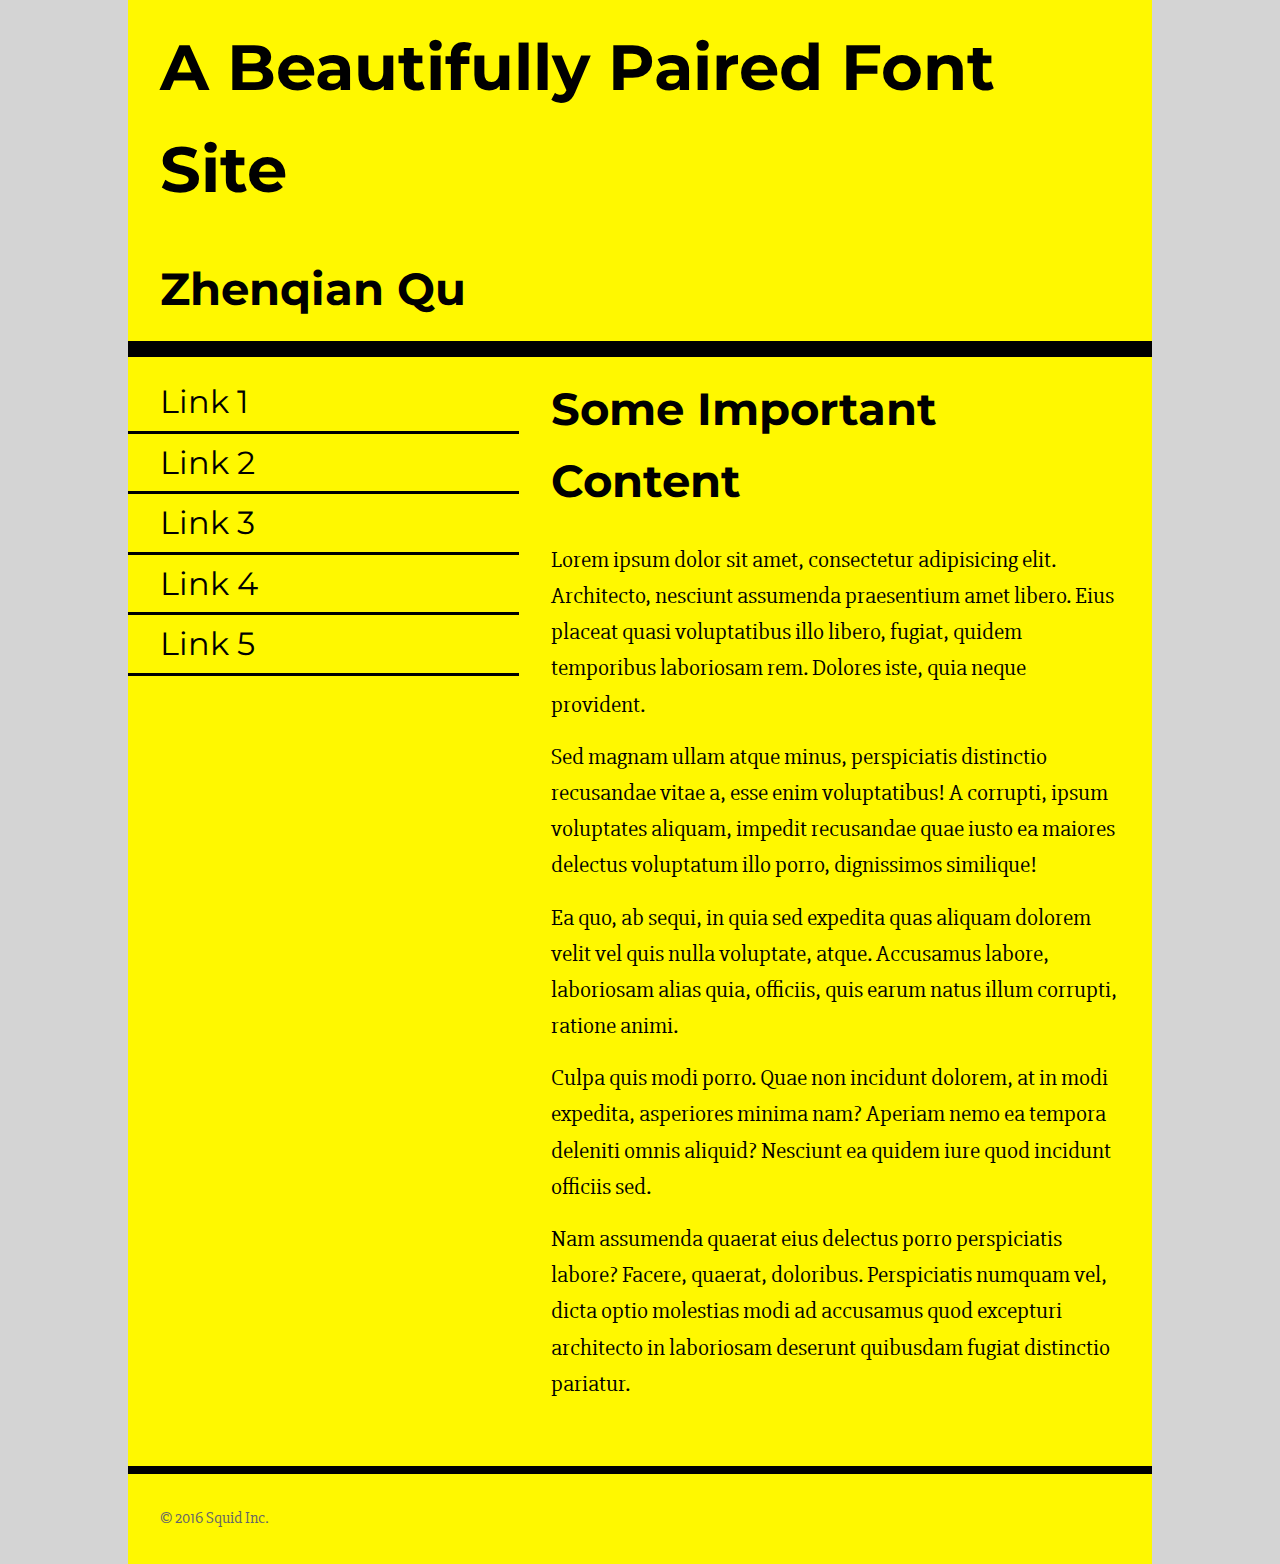
<file: index.html>
<!DOCTYPE html>
<html lang="en">
<head>
    <meta charset="UTF-8">
    <title>Font Assignment</title>
    <!-- two pages are 
    index.html with sans-serif headings and serif body text
    
    two.html with serif headings and sans-serif body text
    
    don't forget to add your google font <link> in the right place
    -->
    <meta name="viewpoint" content="width=device-width" />
    <link href="https://fonts.googleapis.com/css?family=Montserrat|Slabo+27px" rel="stylesheet">
    <link href="one.css" rel="stylesheet" type="text/css"/>
</head>
<body>
    <div class="wrapper">
        <header>
            <h1>A Beautifully Paired Font Site</h1>
            <h2>Zhenqian Qu</h2>
        </header>
        <nav>
            <ul>
                <li><a href="index.html">Link 1</a></li>
                <li><a href="two.html">Link 2</a></li>
                <li><a href="#">Link 3</a></li>
                <li><a href="#">Link 4</a></li>
                <li><a href="#">Link 5</a></li>
            </ul>
        </nav>
        <main>
            <h2>Some Important Content</h2>
            <p>Lorem ipsum dolor sit amet, consectetur adipisicing elit. Architecto, nesciunt assumenda praesentium amet libero. Eius placeat quasi voluptatibus illo libero, fugiat, quidem temporibus laboriosam rem. Dolores iste, quia neque provident.</p>
            <p>Sed magnam ullam atque minus, perspiciatis distinctio recusandae vitae a, esse enim voluptatibus! A corrupti, ipsum voluptates aliquam, impedit recusandae quae iusto ea maiores delectus voluptatum illo porro, dignissimos similique!</p>
            <p>Ea quo, ab sequi, in quia sed expedita quas aliquam dolorem velit vel quis nulla voluptate, atque. Accusamus labore, laboriosam alias quia, officiis, quis earum natus illum corrupti, ratione animi.</p>
            <p>Culpa quis modi porro. Quae non incidunt dolorem, at in modi expedita, asperiores minima nam? Aperiam nemo ea tempora deleniti omnis aliquid? Nesciunt ea quidem iure quod incidunt officiis sed.</p>
            <p>Nam assumenda quaerat eius delectus porro perspiciatis labore? Facere, quaerat, doloribus. Perspiciatis numquam vel, dicta optio molestias modi ad accusamus quod excepturi architecto in laboriosam deserunt quibusdam fugiat distinctio pariatur.</p>
        </main>
        <footer>
            <p>&copy; 2016 Squid Inc.</p>
        </footer>
    </div>
</body>
</html>
</file>
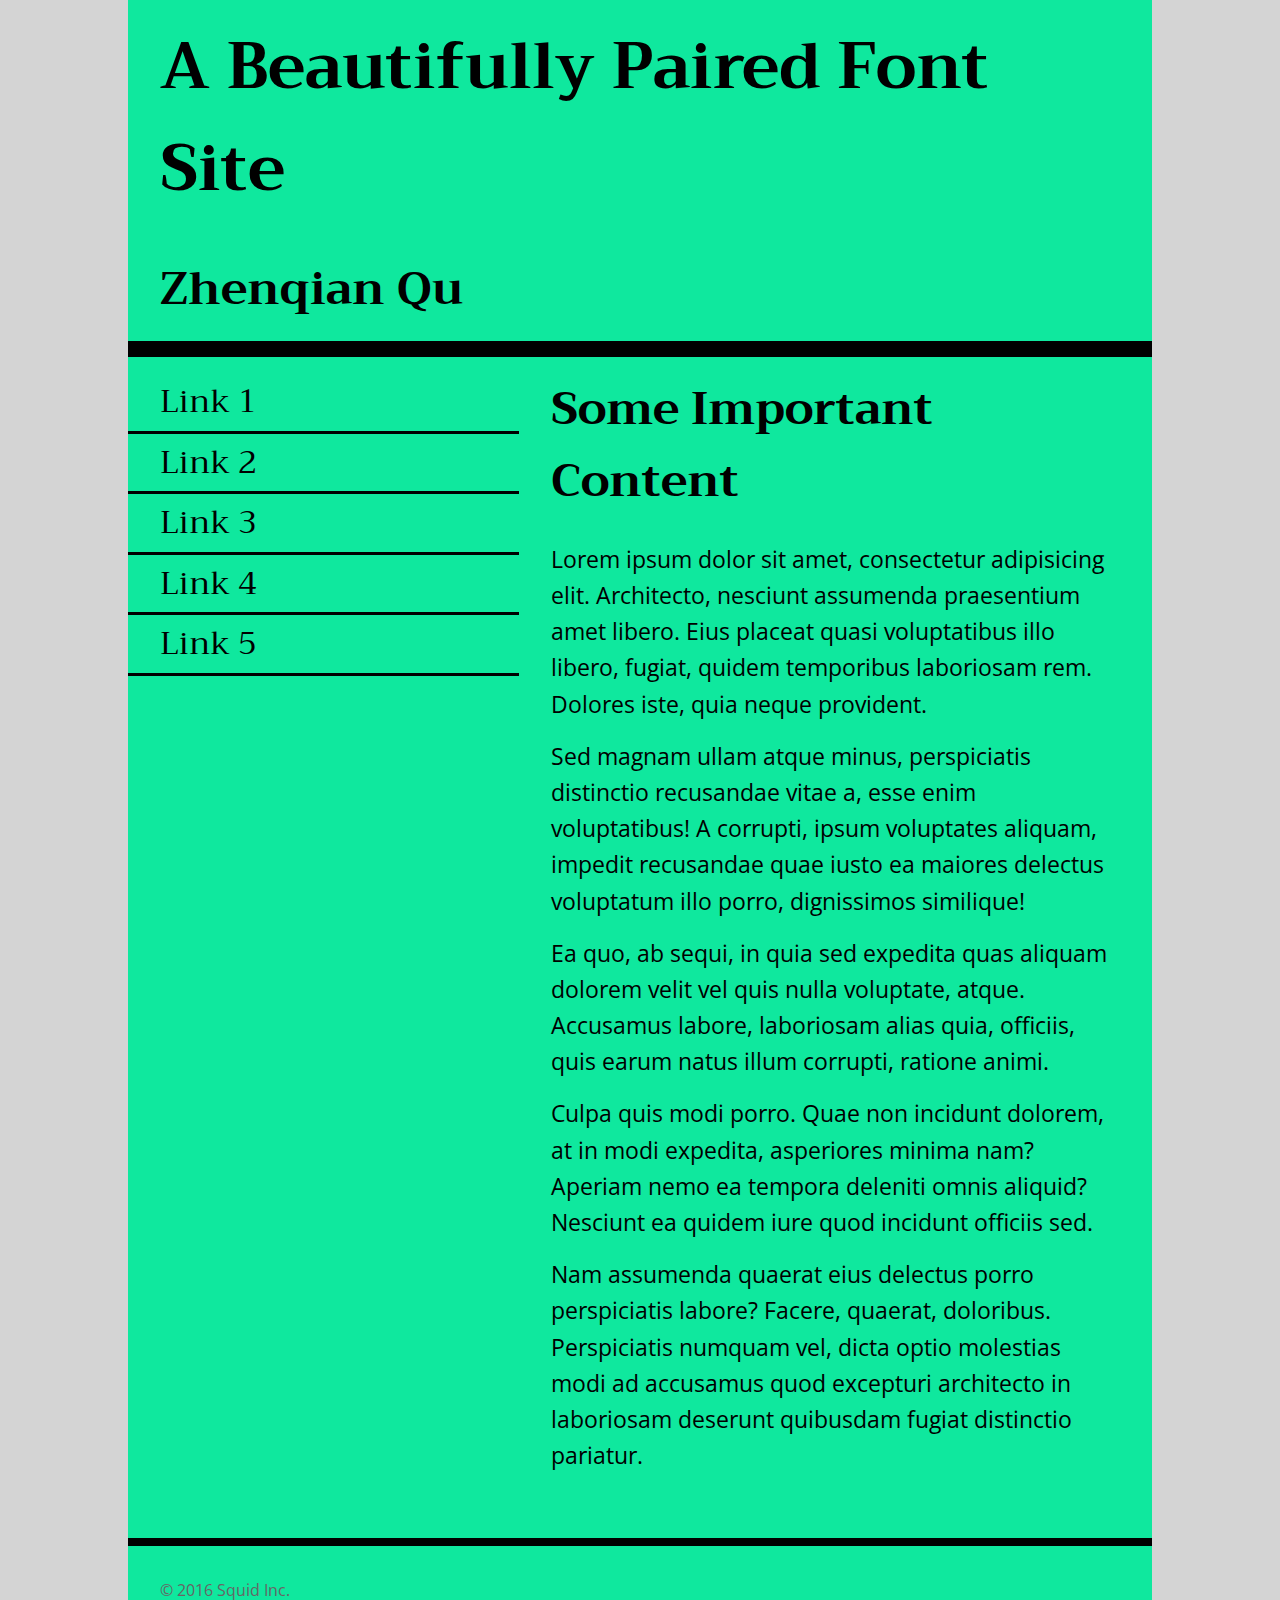
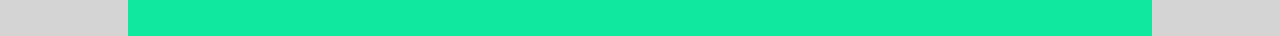
<file: two.html>
<!DOCTYPE html>
<html lang="en">
<head>
    <meta charset="UTF-8">
    <title>Font Assignment</title>
    <!-- two pages are 
    index.html with sans-serif headings and serif body text
    
    two.html with serif headings and sans-serif body text
    
    don't forget to add your google font <link> in the right place
    -->
    <meta name="viewpoint" content="width=device-width" />
    <link href="https://fonts.googleapis.com/css?family=Open+Sans+Condensed:300|Trirong" rel="stylesheet">
    <link href="two.css" rel="stylesheet" type="text/css"/>
</head>
<body>
    <div class="wrapper">
        <header>
            <h1>A Beautifully Paired Font Site</h1>
            <h2>Zhenqian Qu</h2>
        </header>
        <nav>
            <ul>
                <li><a href="index.html">Link 1</a></li>
                <li><a href="two.html">Link 2</a></li>
                <li><a href="#">Link 3</a></li>
                <li><a href="#">Link 4</a></li>
                <li><a href="#">Link 5</a></li>
            </ul>
        </nav>
        <main>
            <h2>Some Important Content</h2>
            <p>Lorem ipsum dolor sit amet, consectetur adipisicing elit. Architecto, nesciunt assumenda praesentium amet libero. Eius placeat quasi voluptatibus illo libero, fugiat, quidem temporibus laboriosam rem. Dolores iste, quia neque provident.</p>
            <p>Sed magnam ullam atque minus, perspiciatis distinctio recusandae vitae a, esse enim voluptatibus! A corrupti, ipsum voluptates aliquam, impedit recusandae quae iusto ea maiores delectus voluptatum illo porro, dignissimos similique!</p>
            <p>Ea quo, ab sequi, in quia sed expedita quas aliquam dolorem velit vel quis nulla voluptate, atque. Accusamus labore, laboriosam alias quia, officiis, quis earum natus illum corrupti, ratione animi.</p>
            <p>Culpa quis modi porro. Quae non incidunt dolorem, at in modi expedita, asperiores minima nam? Aperiam nemo ea tempora deleniti omnis aliquid? Nesciunt ea quidem iure quod incidunt officiis sed.</p>
            <p>Nam assumenda quaerat eius delectus porro perspiciatis labore? Facere, quaerat, doloribus. Perspiciatis numquam vel, dicta optio molestias modi ad accusamus quod excepturi architecto in laboriosam deserunt quibusdam fugiat distinctio pariatur.</p>
        </main>
        <footer>
            <p>&copy; 2016 Squid Inc.</p>
        </footer>
    </div>
</body>
</html>
</file>
<file: one.css>
*{
    padding: 0;
    margin: 0;
    box-sizing: border-box;
}
html{
    font-size: 16px;
    line-height: 1.6;
    font-family: 'Slabo 27px', serif;
}
html,body{
    background-color: #d4d4d4;
    font-family: 'Montserrat', sans-serif;
}
h1{
   font-family: 'Montserrat', sans-serif;
    font-size: 3.998rem;
    padding:1rem 2rem;
}
h2{
    font-family: 'Montserrat', sans-serif;
    font-size: 2.827rem;
    padding:1rem 2rem;
}
nav ul{
    padding:1rem 0;
}
nav li{
    font-size: 1.999rem;
    list-style-type: none;
}
nav li>a{
    display: block;
    text-decoration: none;
    border-bottom: 0.2rem solid black;
    padding: 0.2rem 2rem;
    color: black;
}
nav li>a:hover,
nav li>a:active{
    color: red;
}
p{
    font-size: 1.414rem;
    padding:0.5rem 2rem;
    font-family: 'Slabo 27px', serif;
}
main p:last-child{
    padding-bottom: 4rem;
}
.wrapper{
    width: 80%;
    max-width: 1200px;
    margin: 0 auto;
    background-color: #fff800;
    font-family: 'Montserrat', sans-serif;
}
header{
    width:100%;
    border-bottom: 1rem solid black;
     font-family: 'Montserrat', sans-serif;
}
nav{
    float:left;
    width: 38.2%;
}
main{
    float:right;
    width: 61.8%;
}
footer{
    clear:both;
    width: 100%;
    border-top: 0.5rem solid black;
}
footer p{
    font-size: 1rem;
    padding: 2rem;
    color: #666;
}
</file>
<file: two.css>
*{
    padding: 0;
    margin: 0;
    box-sizing: border-box;
}
html{
    font-size: 16px;
    line-height: 1.6;
   font-family: 'Open Sans Condensed', sans-serif;
}
html,body{
    background-color: #d4d4d4;
    font-family: 'Open Sans Condensed', sans-serif;
}
h1{
   font-family: 'Trirong', serif;
    font-size: 3.998rem;
    padding:1rem 2rem;
}
h2{
    font-family: 'Trirong', serif;
    font-size: 2.827rem;
    padding:1rem 2rem;
}
nav ul{
    padding:1rem 0;
}
nav li{
    font-size: 1.999rem;
    list-style-type: none;
}
nav li>a{
    display: block;
    text-decoration: none;
    border-bottom: 0.2rem solid black;
    padding: 0.2rem 2rem;
    color: black;
}
nav li>a:hover,
nav li>a:active{
    color: #0EC0E8;
}
p{
    font-size: 1.414rem;
    padding:0.5rem 2rem;
    font-family: 'Open Sans Condensed', sans-serif;
}
main p:last-child{
    padding-bottom: 4rem;
}
.wrapper{
    width: 80%;
    max-width: 1200px;
    margin: 0 auto;
    background-color: #0FE89E;
    font-family: 'Trirong', serif;
}
header{
    width:100%;
    border-bottom: 1rem solid black;
    font-family: 'Trirong', serif;
}
nav{
    float:left;
    width: 38.2%;
}
main{
    float:right;
    width: 61.8%;
}
footer{
    clear:both;
    width: 100%;
    border-top: 0.5rem solid black;
}
footer p{
    font-size: 1rem;
    padding: 2rem;
    color: #666;
}
</file>
